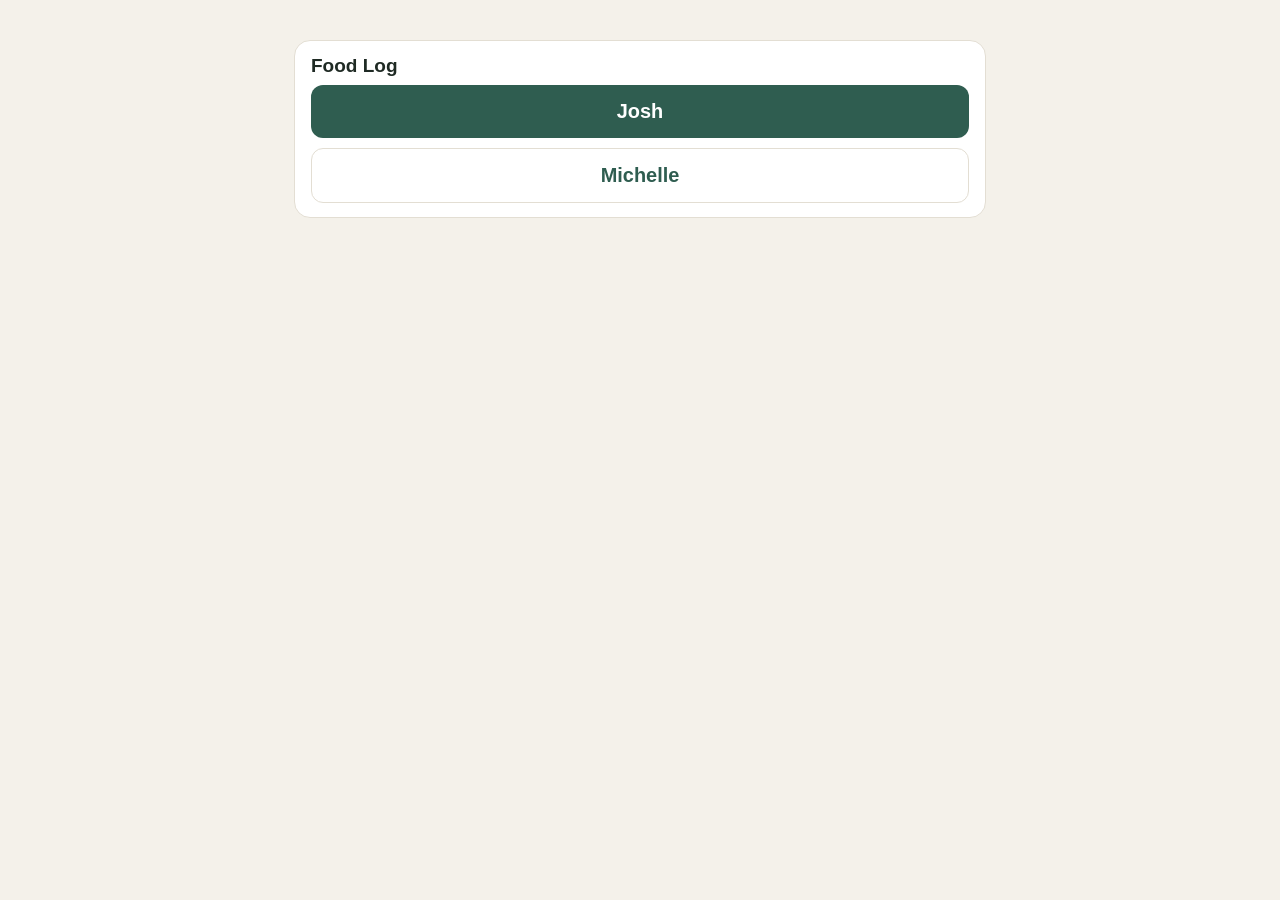
<file: index.html>
<!DOCTYPE html><html lang="en"><head><meta charset="utf-8">
<meta name="referrer" content="no-referrer"><meta name="viewport" content="width=device-width, initial-scale=1">
<title>Food Log</title><link rel="stylesheet" href="app.css"></head>
<body><main class="wrap" style="padding-top:40px"><div class="card"><h2>Food Log</h2>
<a class="btn big" style="display:block;text-align:center;text-decoration:none;margin-bottom:10px" href="josh/">Josh</a>
<a class="btn big ghost" style="display:block;text-align:center;text-decoration:none" href="michelle/">Michelle</a></div></main></body></html>
</file>
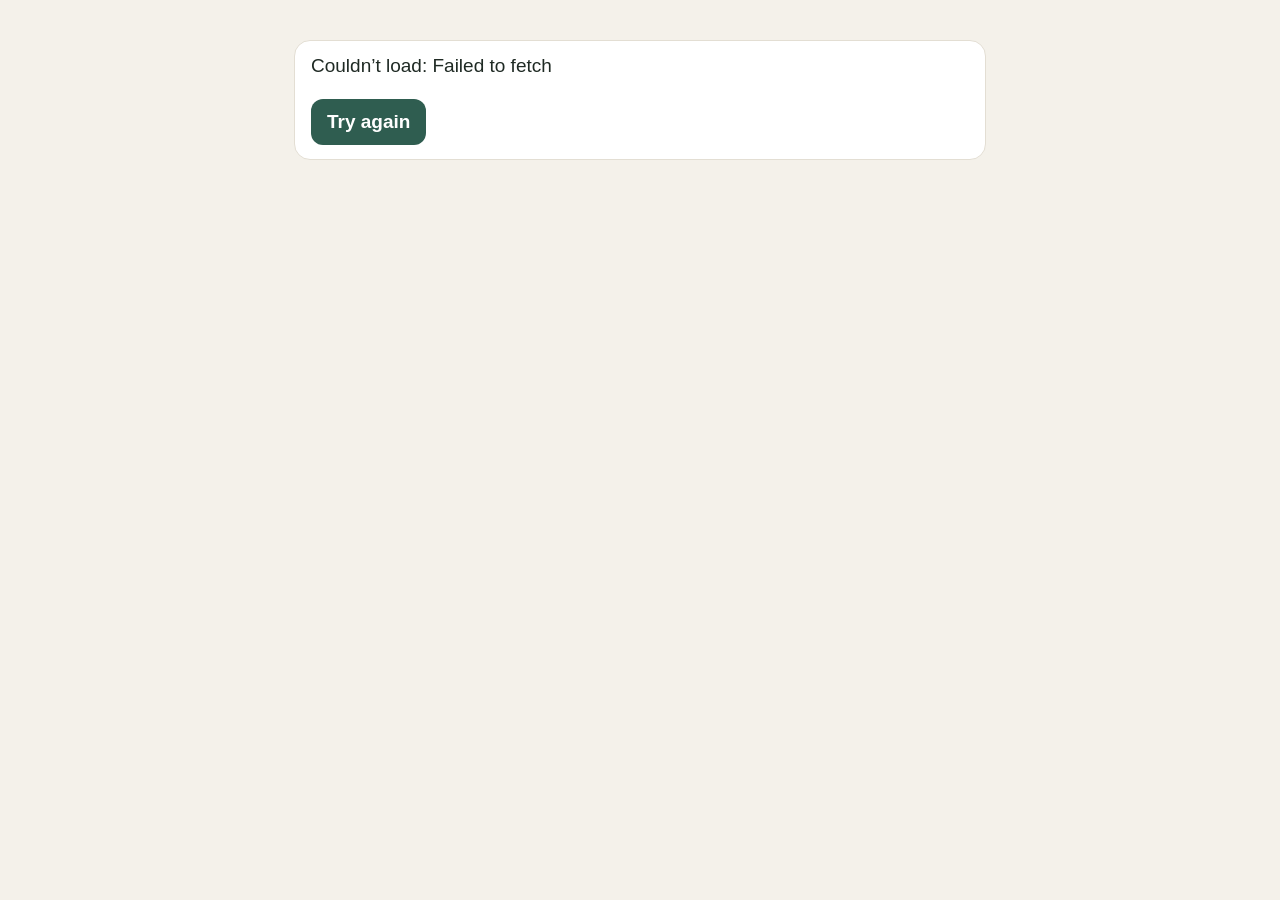
<file: josh/index.html>
<!DOCTYPE html>
<html lang="en">
<head>
<meta charset="utf-8">
<meta name="referrer" content="no-referrer">
<meta http-equiv="Cache-Control" content="no-cache, no-store, must-revalidate">
<meta http-equiv="Pragma" content="no-cache">
<meta name="viewport" content="width=device-width, initial-scale=1">
<meta name="apple-mobile-web-app-capable" content="yes">
<meta name="mobile-web-app-capable" content="yes">
<meta name="apple-mobile-web-app-status-bar-style" content="default">
<meta name="apple-mobile-web-app-title" content="Food Log">
<meta name="theme-color" content="#f4f1ea">
<title>Food Log · Josh</title>
<link rel="apple-touch-icon" href="../icon-180.png">
</head>
<body>
<div id="app"></div>
<script>window.FL_PERSON = 'Josh';</script>
<script>
// Always load the newest app files (never a cached copy)
(function () {
  var t = Date.now(), d = document;
  var css = d.createElement('link'); css.rel = 'stylesheet'; css.href = '../app.css?t=' + t; d.head.appendChild(css);
  var cfg = d.createElement('script'); cfg.src = '../config.js?t=' + t;
  cfg.onload = function () { var a = d.createElement('script'); a.src = '../app.js?t=' + t; d.body.appendChild(a); };
  d.body.appendChild(cfg);
})();
</script>
</body>
</html>
</file>
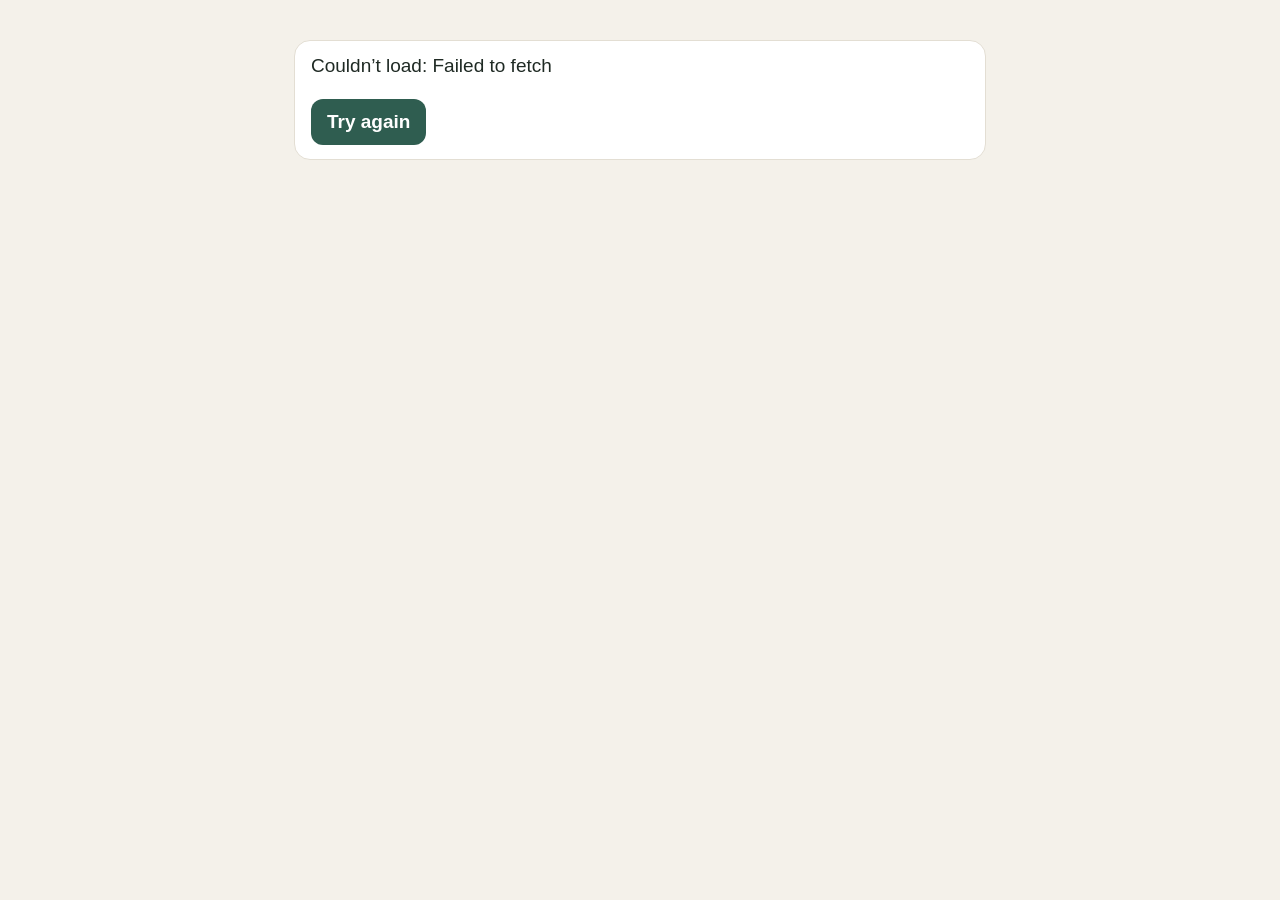
<file: michelle/index.html>
<!DOCTYPE html>
<html lang="en">
<head>
<meta charset="utf-8">
<meta name="referrer" content="no-referrer">
<meta http-equiv="Cache-Control" content="no-cache, no-store, must-revalidate">
<meta http-equiv="Pragma" content="no-cache">
<meta name="viewport" content="width=device-width, initial-scale=1">
<meta name="apple-mobile-web-app-capable" content="yes">
<meta name="mobile-web-app-capable" content="yes">
<meta name="apple-mobile-web-app-status-bar-style" content="default">
<meta name="apple-mobile-web-app-title" content="Food Log">
<meta name="theme-color" content="#f4f1ea">
<title>Food Log · Michelle</title>
<link rel="apple-touch-icon" href="../icon-180.png">
</head>
<body>
<div id="app"></div>
<script>window.FL_PERSON = 'Michelle';</script>
<script>
// Always load the newest app files (never a cached copy)
(function () {
  var t = Date.now(), d = document;
  var css = d.createElement('link'); css.rel = 'stylesheet'; css.href = '../app.css?t=' + t; d.head.appendChild(css);
  var cfg = d.createElement('script'); cfg.src = '../config.js?t=' + t;
  cfg.onload = function () { var a = d.createElement('script'); a.src = '../app.js?t=' + t; d.body.appendChild(a); };
  d.body.appendChild(cfg);
})();
</script>
</body>
</html>
</file>
<file: app.css>
:root {
  --bg: #f4f1ea; --card: #ffffff; --ink: #1f2a24; --muted: #6b756f; --line: #e3ded3;
  --green: #2f5d50; --green-2: #4f8a74; --over: #c2553b; --gold: #d49a2a; --blue: #3b6ea8;
  --r: 16px; font-size: 17px;
}
* { box-sizing: border-box; -webkit-tap-highlight-color: transparent; }
html, body { -webkit-user-select: none; user-select: none; -webkit-touch-callout: none; margin: 0; background: var(--bg); color: var(--ink);
  font-family: -apple-system, BlinkMacSystemFont, "SF Pro Text", "Segoe UI", Roboto, sans-serif; }
body { padding-bottom: calc(84px + env(safe-area-inset-bottom)); }
button { font: inherit; color: inherit; border: 0; background: none; cursor: pointer; }
input, select { font: inherit; color: inherit; }
.wrap { max-width: 720px; margin: 0 auto; padding: 12px 14px; }

header.top { position: sticky; top: 0; z-index: 5; background: var(--bg);
  padding: calc(env(safe-area-inset-top) + 12px) 14px 8px; box-shadow: 0 1px 0 var(--line); }
.top-row { max-width: 720px; margin: 0 auto; display: flex; align-items: center; gap: 8px; }
.top-row h1 { flex: 1; font-size: 1.15rem; margin: 0; text-align: center; font-weight: 650; }
.icon-btn { width: 42px; height: 42px; border-radius: 50%; display: grid; place-items: center;
  font-size: 1.3rem; background: var(--card); border: 1px solid var(--line); }
.chip { display: inline-flex; align-items: center; gap: 4px; padding: 4px 10px; border-radius: 999px;
  background: var(--card); border: 1px solid var(--line); font-size: .85rem; font-weight: 600; }
.mail-row { max-width: 720px; margin: 0 auto; height: 0; position: relative; z-index: 1; }
.mail-btn { position: absolute; right: 0; top: 4px; width: 36px; height: 36px; border-radius: 50%;
  display: grid; place-items: center; font-size: 1.05rem; background: var(--card); border: 1px solid var(--line); }
.mail-row.inline .mail-btn { top: -31px; }
.mail-btn.has-new { border-color: var(--green); }
.mail-btn .badge { position: absolute; top: -4px; right: -4px; min-width: 18px; height: 18px; padding: 0 4px;
  border-radius: 9px; background: var(--over); color: #fff; font-size: .7rem; font-weight: 700; line-height: 18px; text-align: center; }
.sync { font-size: .8rem; color: var(--muted); text-align: center; margin-top: 4px; }
.sync.warn { color: var(--over); }

.card { background: var(--card); border-radius: var(--r); padding: 14px 16px; margin-bottom: 12px;
  border: 1px solid var(--line); }
.card h2 { font-size: 1rem; margin: 0 0 8px; display: flex; justify-content: space-between; align-items: baseline; }
.card h2 small { color: var(--muted); font-weight: 500; }

/* summary */
.summary { display: grid; grid-template-columns: repeat(4, 1fr); text-align: center; gap: 4px; }
.summary b { display: block; font-size: 1.35rem; font-variant-numeric: tabular-nums; }
.summary span { font-size: .75rem; color: var(--muted); text-transform: uppercase; letter-spacing: .04em; }
.summary .left b { color: var(--green); }
.summary .left.over b { color: var(--over); }
.bar { position: relative; height: 16px; border-radius: 8px; background: #ece7dc; margin: 14px 0 6px; overflow: hidden; }
.bar .fill { position: absolute; inset: 0 auto 0 0; background: var(--green-2); border-radius: 8px; }
.bar .fill.over { background: var(--over); }
.bar .mark { position: absolute; top: -2px; bottom: -2px; width: 2px; background: var(--ink); opacity: .5; }
.macros { display: flex; gap: 14px; font-size: .85rem; color: var(--muted); justify-content: center; flex-wrap: wrap; }
.macros:empty { display: none; }
.mac { display: flex; flex-direction: column; align-items: center; min-width: 64px; padding: 6px 8px; border-radius: 12px;
  border: 1px solid var(--line); color: var(--muted); font-size: .8rem; line-height: 1.2; }
.mac b { color: var(--ink); font-size: .95rem; font-variant-numeric: tabular-nums; }
.mac.on { background: var(--green); border-color: var(--green); color: #fff; }
.mac.on b { color: #fff; }
.macros:has(.mac) { gap: 8px; margin-top: 4px; }
.mac-hint { text-align: center; font-size: .8rem; color: var(--muted); margin-top: 6px; }
.mac-miss { color: var(--gold); font-weight: 700; }
.entry .cal { text-align: right; }
.mac-val { display: block; font-size: .78rem; font-weight: 500; color: var(--green-2); }
.mac-val.miss { color: var(--gold); font-weight: 700; }

/* meals */
.entry { display: flex; align-items: center; gap: 10px; padding: 9px 0; border-top: 1px solid var(--line); }
.entry:first-of-type { border-top: 0; }
.entry .nm { flex: 1; min-width: 0; }
.entry .nm div { white-space: nowrap; overflow: hidden; text-overflow: ellipsis; }
.entry .nm small { color: var(--muted); }
.entry .cal { font-variant-numeric: tabular-nums; font-weight: 600; }
.est { color: var(--gold); font-size: .75rem; font-weight: 700; margin-left: 4px; }
.add-line { color: var(--green); font-weight: 600; padding: 8px 0 2px; width: 100%; text-align: left; }
.empty { color: var(--muted); font-size: .9rem; padding: 4px 0; }

.water { display: flex; align-items: center; gap: 10px; }
.water .cups { flex: 1; font-size: 1.1rem; }
.btn { padding: 12px 16px; border-radius: 12px; background: var(--green); color: #fff; font-weight: 650; }
.btn.ghost { background: var(--card); color: var(--green); border: 1px solid var(--line); }
.btn.big { width: 100%; padding: 15px; font-size: 1.05rem; }
.btn.done { background: var(--gold); }
.btn:disabled { opacity: .5; }

/* bottom nav */
nav.tabs { position: fixed; bottom: 0; left: 0; right: 0; background: var(--card); border-top: 1px solid var(--line);
  display: flex; justify-content: space-around; padding: 8px 0 calc(8px + env(safe-area-inset-bottom)); z-index: 6; }
nav.tabs button { display: flex; flex-direction: column; align-items: center; font-size: .75rem; color: var(--muted); min-width: 64px; }
nav.tabs button .i { font-size: 1.35rem; }
nav.tabs button.on { color: var(--green); font-weight: 700; }
nav.tabs .plus { width: 58px; height: 58px; border-radius: 50%; background: var(--green); color: #fff;
  font-size: 2rem; margin-top: -26px; box-shadow: 0 4px 14px rgba(0,0,0,.18); justify-content: center; }

/* week */
.week-row { display: grid; grid-template-columns: 52px 1fr 64px; align-items: center; gap: 10px; padding: 7px 0; }
.week-row .d { font-weight: 600; }
.week-row .d small { display: block; color: var(--muted); font-weight: 400; font-size: .75rem; }
.week-row .v { text-align: right; font-variant-numeric: tabular-nums; font-weight: 600; }
.week-row .v.over { color: var(--over); } .week-row .v.under { color: var(--green); }
.week-row.today .d { color: var(--green); }
.wk-total { font-size: 1.6rem; font-weight: 700; text-align: center; }
.wk-total.over { color: var(--over); } .wk-total.under { color: var(--green); }

/* sheets (modals) */
.overlay { position: fixed; inset: 0; background: rgba(20,25,22,.45); z-index: 20; display: flex; align-items: flex-end; justify-content: center; }
.sheet { background: var(--bg); width: 100%; max-width: 720px; max-height: 92vh; max-height: 92%; border-radius: 22px 22px 0 0;
  display: flex; flex-direction: column; padding-bottom: env(safe-area-inset-bottom); }
.sheet-head { padding: 14px 16px 8px; display: flex; align-items: center; gap: 10px; }
.sheet-head h3 { flex: 1; margin: 0; font-size: 1.1rem; }
.sheet-body { overflow-y: auto; padding: 0 16px 16px; -webkit-overflow-scrolling: touch; }
.seg { display: flex; background: #e7e2d7; border-radius: 12px; padding: 3px; margin-bottom: 10px; }
.seg button { flex: 1; padding: 8px 4px; border-radius: 9px; font-size: .9rem; font-weight: 600; color: var(--muted); }
.seg button.on { background: var(--card); color: var(--ink); box-shadow: 0 1px 3px rgba(0,0,0,.08); }
.meal-pick { display: flex; flex-wrap: wrap; gap: 6px; margin-bottom: 10px; }
.meal-pick button { padding: 7px 12px; border-radius: 999px; border: 1px solid var(--line); background: var(--card); white-space: nowrap; font-size: .9rem; }
.meal-pick button.on { background: var(--green); color: #fff; border-color: var(--green); }
.search { width: 100%; padding: 13px 14px; border-radius: 12px; border: 1px solid var(--line); background: var(--card); margin-bottom: 8px; font-size: 1rem; }
.pick { display: flex; align-items: center; gap: 10px; padding: 11px 4px; border-bottom: 1px solid var(--line); width: 100%; text-align: left; }
.pick .nm { flex: 1; min-width: 0; }
.pick .nm div { white-space: nowrap; overflow: hidden; text-overflow: ellipsis; }
.pick small { color: var(--muted); }
.field { display: flex; flex-direction: column; gap: 4px; margin-bottom: 12px; }
.field label { font-size: .8rem; color: var(--muted); font-weight: 600; text-transform: uppercase; letter-spacing: .04em; }
.field input, .field select { padding: 13px 14px; border-radius: 12px; border: 1px solid var(--line); background: var(--card); font-size: 1.1rem; }
.qty-row { display: flex; gap: 8px; }
.qty-row input { flex: 1; min-width: 0; }
.big-cal { text-align: center; font-size: 2.2rem; font-weight: 700; margin: 6px 0 2px; font-variant-numeric: tabular-nums; }
.sub { text-align: center; color: var(--muted); font-size: .9rem; margin-bottom: 12px; }
.row-btns { display: flex; gap: 10px; }
.row-btns .btn { flex: 1; }
.danger { color: var(--over); font-weight: 600; padding: 12px; width: 100%; }

/* settings + rewards */
.toggle-row { display: flex; align-items: center; justify-content: space-between; padding: 10px 0; border-top: 1px solid var(--line); }
.toggle-row:first-of-type { border-top: 0; }
.switch { width: 52px; height: 32px; border-radius: 16px; background: #d6d0c3; position: relative; }
.switch::after { content: ""; position: absolute; top: 3px; left: 3px; width: 26px; height: 26px; border-radius: 50%; background: #fff; transition: left .15s; }
.switch.on { background: var(--green-2); } .switch.on::after { left: 23px; }
.level { display: flex; align-items: center; gap: 14px; }
.level .ring { width: 64px; height: 64px; border-radius: 50%; display: grid; place-items: center; font-weight: 800; font-size: 1.4rem;
  background: conic-gradient(var(--gold) calc(var(--p) * 1%), #ece7dc 0); position: relative; }
.level .ring::before { content: ""; position: absolute; inset: 6px; background: var(--card); border-radius: 50%; }
.level .ring span { position: relative; }
.badges { display: grid; grid-template-columns: repeat(auto-fill, minmax(96px, 1fr)); gap: 10px; }
.badge { text-align: center; padding: 10px 6px; border-radius: 12px; background: #f7f4ee; font-size: .78rem; }
.badge .e { font-size: 1.8rem; display: block; filter: grayscale(1); opacity: .35; }
.badge.got .e { filter: none; opacity: 1; }
.badge.got { background: #fbf3df; font-weight: 600; }
.toast { position: fixed; left: 50%; bottom: calc(100px + env(safe-area-inset-bottom)); transform: translateX(-50%);
  background: var(--ink); color: #fff; padding: 10px 16px; border-radius: 12px; z-index: 30; font-weight: 600; max-width: 90vw; text-align: center; }
@media (min-width: 700px) { :root { font-size: 19px; } }
.tell { display: flex; justify-content: center; gap: 18px; margin: 22px 0 6px; }
.tell button { color: var(--muted); font-size: .85rem; text-decoration: underline; text-underline-offset: 3px; }
textarea { font: inherit; }
.wk-split { display: flex; gap: 10px; } .wk-split > div { flex: 1; text-align: center; }
.wk-split .wk-total { font-size: 1.3rem; }
.week-row.proj .d, .week-row.proj .v { opacity: .6; }
.bar .fill.ghost { opacity: .45; }
.plan-txt { margin: 0 0 12px; line-height: 1.45; }
.plan-row { display: grid; grid-template-columns: 40px 1fr 70px; align-items: center; gap: 8px; padding: 5px 0; }
.plan-row .d { font-weight: 600; font-size: .9rem; }
.plan-row .v { text-align: right; font-weight: 650; font-variant-numeric: tabular-nums; }
.plan-row .v small { display: block; font-size: .72rem; color: var(--muted); font-weight: 500; }
.plan-bar { position: relative; height: 22px; }
.plan-bar .burn { position: absolute; inset: 0 auto 0 0; background: #e3ded3; border-radius: 6px; }
.plan-bar .tgt { position: absolute; top: 5px; bottom: 5px; left: 0; background: var(--green-2); border-radius: 4px; }
.plan-bar .tgt.gain { background: var(--gold); }
.plan-legend { display: flex; gap: 16px; justify-content: center; font-size: .8rem; color: var(--muted); margin-top: 8px; }
.plan-legend i { display: inline-block; width: 14px; height: 10px; border-radius: 3px; margin-right: 5px; vertical-align: middle; }
.plan-legend i.burn { background: #e3ded3; } .plan-legend i.tgt { background: var(--green-2); }
.week-row.future { opacity: .5; }
.week-row.future.proj .d, .week-row.future.proj .v { opacity: 1; }
.wk-proj { display: block; font-size: 1rem; font-weight: 600; margin-top: 2px; }
.wk-proj.over { color: var(--over); } .wk-proj.under { color: var(--green); }
/* iPad home-screen app: iPadOS blurs a band below the status bar, so keep the header text below it */
html.ipad-app header.top { padding-top: 60px; }
.entry.planned .nm div, .entry.planned .cal { opacity: .55; }
svg.prog { width: 100%; height: auto; display: block; }
svg.prog .grid { stroke: #ece7dc; stroke-width: 1; }
svg.prog .ax { font-size: 11px; fill: var(--ink); }
svg.prog .raw { fill: var(--green-2); opacity: .3; }
svg.prog .avg { fill: none; stroke: var(--green); stroke-width: 2.5; }
svg.prog .goal { stroke: var(--gold); stroke-width: 1.5; stroke-dasharray: 4 4; }
svg.prog .goalt { fill: var(--ink); font-weight: 700; paint-order: stroke; stroke: var(--card); stroke-width: 3px; }
svg.prog .need { fill: none; stroke: var(--gold); stroke-width: 2; stroke-dasharray: 2 4; }
svg.prog .pace { fill: none; stroke: var(--blue); stroke-width: 2; stroke-dasharray: 6 4; }
.plan-legend i.avg { background: var(--green); } .plan-legend i.need { background: var(--gold); } .plan-legend i.pace { background: var(--blue); }
b.ok { color: var(--green); } b.bad { color: var(--over); }
.toast-btn { margin-left: 10px; color: #f3d38a; font-weight: 800; text-decoration: underline; }
.stepper { display: flex; gap: 8px; align-items: stretch; }
.stepper input { flex: 1; min-width: 0; text-align: center; padding: 13px 14px; border-radius: 12px; border: 1px solid var(--line); background: var(--card); font-size: 1.2rem; }
.stepper .btn { min-width: 56px; font-size: 1.4rem; padding: 8px 12px; }
.prog-nav { display: flex; align-items: center; justify-content: space-between; margin: 2px 0 6px; }
.prog-nav span { font-weight: 650; font-size: .95rem; }
.prog-nav .icon-btn { width: 36px; height: 36px; font-size: 1.1rem; }
.prog-nav .icon-btn:disabled { opacity: .3; }
.unit-info { text-align: center; line-height: 1.45; font-size: .85rem; color: var(--muted); background: #efeae0; border-radius: 10px; padding: 7px 10px; margin: 0 0 12px; }
.unit-row { margin-top: 8px; display: flex; justify-content: center; }
.unit-sel { padding: 10px 14px; border-radius: 12px; border: 1px solid var(--line); background: var(--card); font-size: 1rem; min-width: 60%; text-align: center; }
.unit-fixed { color: var(--muted); font-weight: 600; }
.fracs { display: flex; gap: 6px; margin-top: 8px; }
.fracs .btn { flex: 1; padding: 9px 0; font-size: 1.05rem; }
.entry[role=button] { cursor: pointer; }
.ate-btn { width: 36px; height: 36px; border-radius: 50%; background: none; border: 2px solid #c4beb2; color: #b3ada1; font-weight: 800; font-size: 1rem; flex: none; display: grid; place-items: center; }
.ate-btn.on { background: var(--green-2); border-color: var(--green-2); color: #fff; }
.entry.planned .ate-btn { opacity: 1; }
.save-sv { display: flex; gap: 8px; margin-top: 8px; }
.save-sv input { flex: 1; min-width: 0; padding: 10px 12px; border-radius: 12px; border: 1px solid var(--line); background: var(--card); font-size: 1rem; }
.dow { display: grid; grid-template-columns: repeat(7, 1fr); gap: 6px; }
.dow button { padding: 12px 0; border-radius: 10px; border: 1.5px solid var(--green); color: var(--green); font-weight: 650; background: var(--card); }
.dow button.on { background: var(--green); color: #fff; }
.xtra-in { padding: 10px 6px; border-radius: 10px; border: 1.5px solid var(--green); text-align: center; font: inherit; font-weight: 650; min-width: 0; }
.vbars { position: relative; display: grid; grid-template-columns: repeat(7, 1fr); gap: 6px; height: 190px; margin: 6px 0 4px; align-items: end; }
.vcol { z-index: 1; display: flex; flex-direction: column; justify-content: flex-end; align-items: center; height: 100%; position: relative; }
.vbar { width: 80%; max-width: 44px; background: var(--green-2); border-radius: 6px 6px 0 0; }
.vbar.hi { background: var(--gold); }
.vval { position: absolute; left: 0; right: 0; text-align: center; font-size: .8rem; font-weight: 700; color: var(--ink); line-height: 16px; font-variant-numeric: tabular-nums; white-space: nowrap; }
.vday { font-size: .8rem; font-weight: 600; margin-top: 4px; color: var(--muted); height: 20px; line-height: 20px; }
.vline { position: absolute; left: 0; right: 0; border-top: 2px dashed rgba(31,42,36,.4); z-index: 0; pointer-events: none; }
.plan-legend i.hi { background: var(--gold); } .plan-legend i.avgl { background: none; border-top: 2px dashed rgba(31,42,36,.45); height: 0; }
input, textarea, select { -webkit-user-select: text; user-select: text; }
.svq { display: flex; gap: 6px; align-items: center; margin-top: 8px; }
.svq span { color: var(--muted); font-size: .85rem; font-weight: 600; min-width: 64px; }
.svq .btn { flex: 1; padding: 9px 0; }
.meal-actions { display: flex; justify-content: space-between; align-items: center; }
.meal-actions .add-line { width: auto; }
.link-btn { color: var(--muted); font-size: .85rem; font-weight: 600; padding: 8px 0 2px; }
.meal-item .tick { width: 26px; height: 26px; border-radius: 50%; border: 2px solid var(--green); color: #fff; background: var(--green); display: grid; place-items: center; font-size: .85rem; flex: none; }
.meal-item.off .tick { background: none; }
.meal-item.off .nm, .meal-item.off .cal { opacity: .4; text-decoration: line-through; }
/* What's new */
.news-line { display: flex; align-items: center; gap: 6px; width: 100%; margin-top: 10px; padding: 10px 0 0; border-top: 1px solid var(--line); color: var(--green); font-weight: 600; font-size: .95rem; text-align: left; }
.news-line span { margin-left: auto; color: var(--muted); font-size: 1.1rem; }
.news-dot { width: 9px; height: 9px; border-radius: 50%; background: var(--green-2); display: inline-block; }
.news-entry { padding: 10px 0; border-bottom: 1px solid var(--line); }
.news-entry:last-child { border-bottom: 0; }
.news-entry h4 { margin: 0 0 6px; font-size: .95rem; }
.news-entry ul { margin: 0; padding-left: 20px; }
.news-entry li { margin: 4px 0; line-height: 1.35; }
.est-note { color: var(--gold); }
.qty-row .field { min-width: 0; } .qty-row .field input { width: 100%; box-sizing: border-box; }
.tabs .i { position: relative; } .tab-dot { position: absolute; top: 0; right: -4px; }
.watch-copy { display: flex; flex-wrap: wrap; gap: 8px; }
.watch-copy .btn { flex: 1 1 140px; }
.brand { display: inline; margin-right: 4px; color: var(--muted); font-weight: 600; }
.brand::after { content: " ·"; font-weight: 400; }
.saved-meal { color: var(--muted); font-size: .9rem; padding: 8px 0; }
.entry { position: relative; }
.swipe-del { display: none; border: 0; border-radius: 10px; background: #d9534f; color: #fff; font-weight: 700; padding: 10px 14px; font-size: .95rem; }
.entry.swiped .swipe-del { display: block; }
.entry.swiped .ate-btn, .entry.swiped .cal { display: none; }
.card.coach { border: 2px solid var(--green); }
.coach-note { padding: 8px 0; border-top: 1px solid var(--line); }
.coach-note:first-of-type { border-top: 0; }
.coach-msg { white-space: pre-wrap; line-height: 1.4; margin-bottom: 6px; }
.coach-foot { display: flex; justify-content: space-between; align-items: center; gap: 8px; }
.coach-note.unread .coach-msg { font-weight: 600; }
.new-tag { color: var(--green); }
.coach-foot span { display: flex; gap: 10px; align-items: center; }
.scanbox { position: relative; border-radius: 14px; overflow: hidden; background: #000; }
.scanbox video { display: block; width: 100%; max-height: 46vh; object-fit: cover; }
.scanguide { position: absolute; left: 10%; right: 10%; top: 25%; bottom: 25%; border: 3px solid rgba(255,255,255,.85); border-radius: 12px; box-shadow: 0 0 0 999px rgba(0,0,0,.25); pointer-events: none; }
.scanphoto { display: block; text-align: center; margin-top: 10px; cursor: pointer; }
.target-line { display: flex; justify-content: space-between; align-items: baseline; gap: 10px; margin: 2px 0 8px; font-size: .95rem; }
.target-line b { color: var(--green); }
.target-line span { color: var(--muted); font-size: .85rem; }
.target-line .over { color: var(--over); }
.toggle-sub { display: block; font-size: .78rem; color: var(--muted); font-weight: 400; }
.quick-btns { display: grid; gap: 8px; }

/* Add sheet keeps one height while you type, so the search box doesn't slide around */
.sheet.tall { height: 92%; }
.sheet.tall .sheet-body { flex: 1; min-height: 0; overscroll-behavior: contain; }
html.modal-open, html.modal-open body { overflow: hidden; }
input[type=search] { -webkit-appearance: none; appearance: none; } input[type=search]::-webkit-search-cancel-button { display: none; }

/* Search results: your foods vs the USDA database */
.mine-head { font-size: .8rem; font-weight: 700; color: var(--green); text-transform: uppercase; letter-spacing: .04em; margin: 6px 0 2px; }
.usda-head { margin: 18px 0 0; padding: 10px 12px; background: var(--blue); color: #fff; border-radius: 12px 12px 0 0; text-align: left; }
.usda-head b { display: block; font-size: .95rem; }
.usda-head span { font-size: .8rem; opacity: .9; }
.usda-list { border: 2px solid var(--blue); border-top: 0; border-radius: 0 0 12px 12px; background: rgba(59,110,168,.07); padding: 0 8px; margin-bottom: 8px; }
.usda-list .pick:last-child { border-bottom: 0; }
.pick .usda-add { flex: 0 0 auto; width: 26px; height: 26px; border-radius: 50%; background: var(--blue); color: #fff; display: grid; place-items: center; font-weight: 700; line-height: 1; }

.mac small { font-weight: 500; font-size: .75rem; color: var(--muted); }
.mac.on small { color: #e6efe9; }
.mac-bar { display: block; width: 100%; height: 4px; border-radius: 2px; background: var(--line); margin-top: 4px; overflow: hidden; }
.mac-bar i { display: block; height: 100%; background: var(--green-2); }
.mac.met .mac-bar i { background: var(--green); }
.mac.met b { color: var(--green); }
.mac.over .mac-bar i { background: var(--over); }
.mac.over b { color: var(--over); }
.mac.on.met b, .mac.on.over b { color: #fff; }
.mac.on .mac-bar { background: rgba(255,255,255,.3); }
.mac.on .mac-bar i { background: #fff; }
.macgoals { display: grid; grid-template-columns: 1fr 1fr; gap: 0 10px; }
@media (min-width: 700px) { .macgoals { grid-template-columns: repeat(4, 1fr); } }
.macros:has(.mac) { display: grid; grid-template-columns: repeat(4, 1fr); gap: 6px; }
.mac { min-width: 0; padding: 6px 4px; }
.macgoals .field { min-width: 0; }
.macgoals .field input { width: 100%; min-width: 0; }
.mac b { white-space: nowrap; font-size: .9rem; }
.mac small { font-size: .7rem; }
/* two fields side by side (e.g. goal + target date): let inputs shrink so iOS date boxes don't spill past the card */
.qty-row .field { min-width: 0; }
.qty-row .field input { width: 100%; min-width: 0; -webkit-appearance: none; appearance: none; }

/* 🪄 Meal Wizard */
.wz-cal { display: flex; align-items: baseline; justify-content: space-between; margin-top: 4px; }
.wz-cal b { font-size: 1.25rem; font-variant-numeric: tabular-nums; }
.wz-cal b small { color: var(--muted); font-weight: 500; font-size: .85rem; }
.wz-cal.met b { color: var(--green); } .wz-cal.over b { color: var(--over); } .wz-cal.off { opacity: .55; }
.wz-lbl { display: flex; align-items: center; gap: 8px; font-weight: 650; }
.wz-chk { width: 20px; height: 20px; accent-color: var(--green); margin: 0; flex: 0 0 auto; }
.wz-budget { font-size: .8rem; color: var(--muted); margin: -4px 0 8px; }
.mac.wz { position: relative; cursor: pointer; padding-top: 24px; min-width: 70px; }
.mac.wz .wz-chk { position: absolute; top: 5px; left: 50%; transform: translateX(-50%); width: 17px; height: 17px; }
.mac.wz.off { opacity: .5; } .mac.wz.off.met b { color: var(--ink); } .mac.wz.off.over b { color: var(--ink); }
.wz-nogoal { font-size: .7rem; }
.wz-status { text-align: center; font-size: .9rem; font-weight: 650; margin-top: 10px; color: var(--muted); }
.wz-status.ok { color: var(--green); } .wz-status.bad { color: var(--over); }
.wz-tol { display: block; margin: 4px auto 0; }
.wz-item .wz-pin, .wz-item .wz-x { flex: 0 0 auto; width: 36px; height: 36px; border-radius: 10px; display: grid; place-items: center; font-size: 1rem; }
.wz-item .wz-pin { filter: grayscale(1); opacity: .35; }
.wz-item .wz-pin.on { filter: none; opacity: 1; background: #f3ead6; }
.wz-x { color: var(--muted); }
.wz-x.confirm { width: auto !important; padding: 0 8px; color: #fff; background: var(--over); font-size: .8rem; font-weight: 700; border-radius: 10px; }
.wz-item.kept .nm div { font-weight: 600; }
.wz-tag { color: var(--blue); font-weight: 600; }
.wz-sug { background: #fbf6ea; border: 1.5px dashed var(--gold); border-radius: 12px; padding: 8px 10px; margin: 4px 0; }
.wz-keep { padding: 8px 12px; }
.wz-actions { margin: 4px 0 12px; }
.wz-actions .wz-wand { font-size: 1.1rem; }
.wz-row { display: grid; grid-template-columns: repeat(3, 1fr); gap: 8px; margin: 10px 0 6px; }
.wz-row .btn { padding: 12px 6px; font-size: .9rem; }
.wz-por { display: flex; flex-wrap: wrap; gap: 8px; }
.wz-por .btn { padding: 9px 12px; font-size: .9rem; }
.wz-dates { display: flex; flex-wrap: wrap; gap: 6px; margin-top: 10px; }
.wz-warn { color: var(--gold); font-weight: 600; text-align: left; }
nav.tabs button { min-width: 58px; }
.wz-sug .nm div { white-space: normal; }

.ex-details { text-align: left; background: var(--bg); border: 1px solid var(--line); border-radius: 12px; padding: 10px 12px; margin: 10px 0; display: grid; gap: 6px; font-size: .92rem; line-height: 1.35; }
.ex-details.muted { color: var(--muted); }
.lift-row { display: flex; justify-content: space-between; gap: 10px; }
.lift-row small { color: var(--muted); text-align: right; }
.ex-edit-h { margin: 14px 0 4px; font-size: .95rem; color: var(--muted); }
/* plan card: This week / Next week onward */
.plan-scope { margin-top: 4px; }
.plan-next { background: #eef4ef; border-radius: 10px; padding: 8px 10px; margin: 0 0 10px; font-size: .9rem; line-height: 1.4; }
.plan-next .muted { color: var(--muted); }
.plan-next .link-btn { padding: 0 0 0 4px; text-decoration: underline; }

.watch-next{font-size:.8em;font-weight:500;color:var(--muted);margin-left:6px;white-space:nowrap}
</file>
